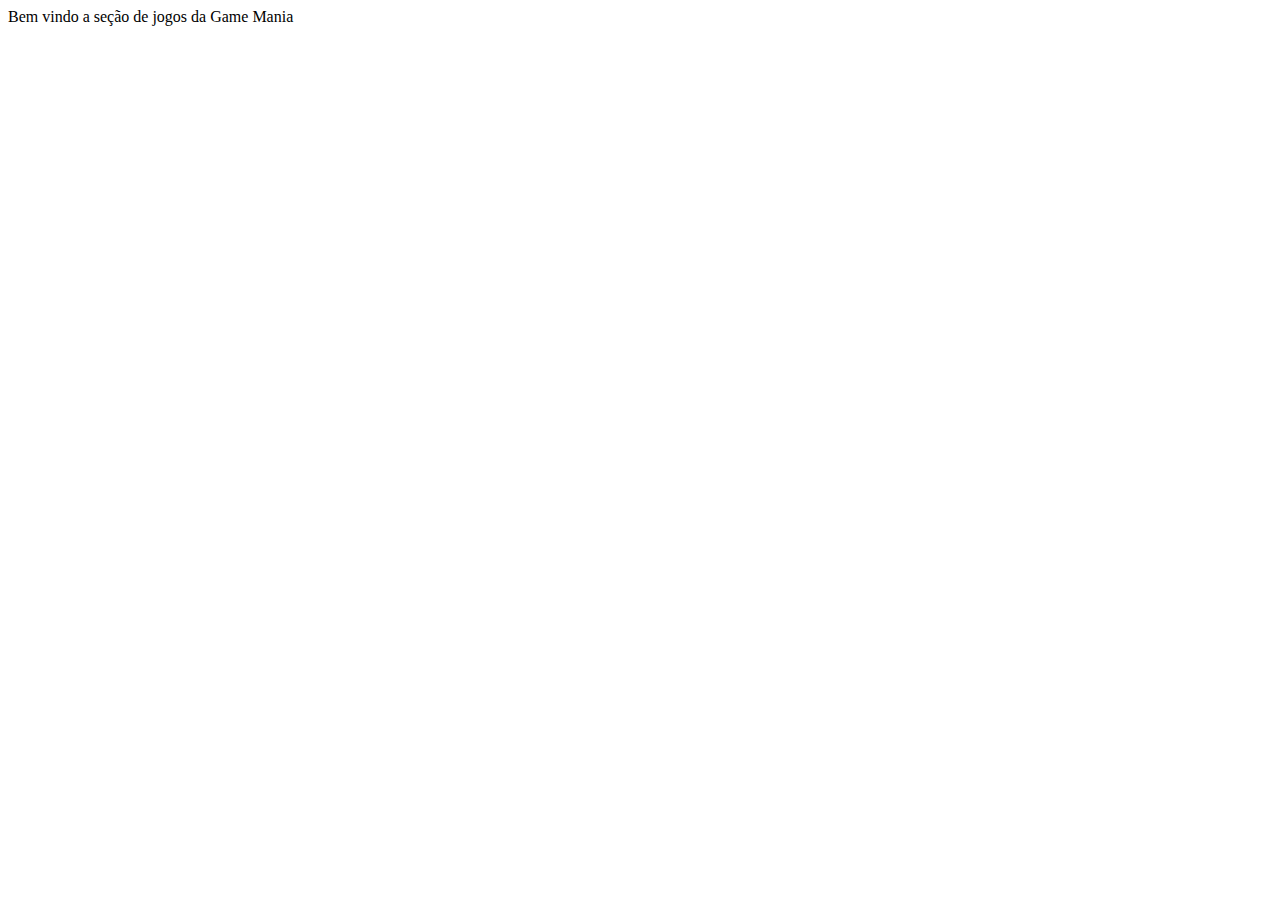
<file: jogos.html>
<!DOCTYPE html>
<html lang="pt-b">
<head>
    <meta charset="UTF-8">
    <meta http-equiv="X-UA-Compatible" content="IE=edge">
    <meta name="viewport" content="width=device-width, initial-scale=1.0">
    <title>Game Mania - Jogos</title>
</head>
<body>
    Bem vindo a seção de jogos da Game Mania
</body>
</html>
</file>
